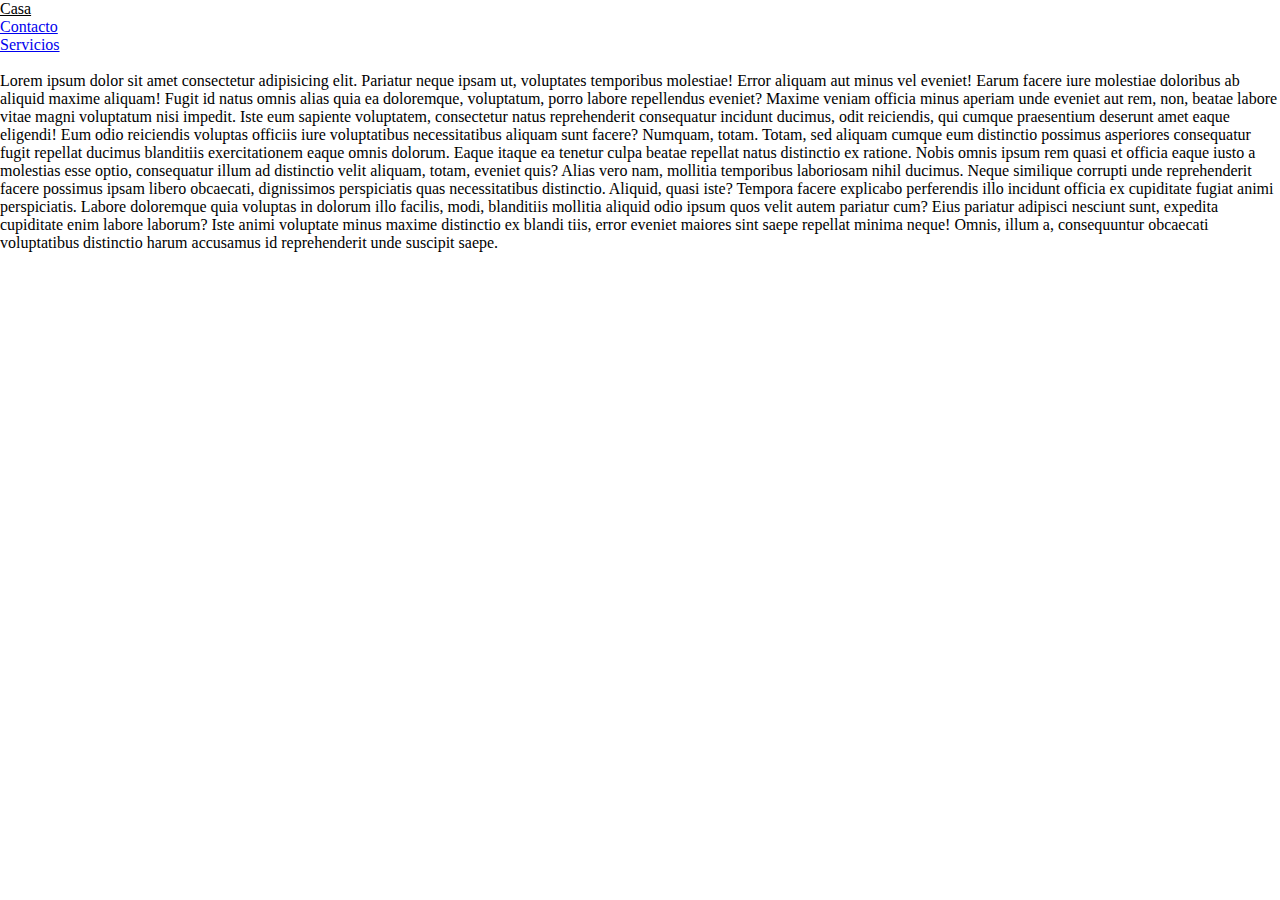
<file: webForms.html>
<!DOCTYPE html>
<html lang="en">
  <head>
    <meta charset="UTF-8" />
    <meta name="viewport" content="width=device-width, initial-scale=1.0" />
    <title>Formulario</title>
    <style>
      * {
        margin: 0;
        padding: 0;
        box-sizing: border-box;
      }
      li a:hover {
        color: black;
      }
    </style>
  </head>
  <body>
    <header>
      <nav>
        <ul>
          <li><a href="home">Casa</a></li>
          <li><a href="contacto">Contacto</a></li>
          <li><a href="servicio">Servicios</a></li>
          <li><a href=""></a></li>
        </ul>
      </nav>
    </header>
    <main>
      <section>
        <article>
          <p>
            Lorem ipsum dolor sit amet consectetur adipisicing elit. Pariatur
            neque ipsam ut, voluptates temporibus molestiae! Error aliquam aut
            minus vel eveniet! Earum facere iure molestiae doloribus ab aliquid
            maxime aliquam! Fugit id natus omnis alias quia ea doloremque,
            voluptatum, porro labore repellendus eveniet? Maxime veniam officia
            minus aperiam unde eveniet aut rem, non, beatae labore vitae magni
            voluptatum nisi impedit. Iste eum sapiente voluptatem, consectetur
            natus reprehenderit consequatur incidunt ducimus, odit reiciendis,
            qui cumque praesentium deserunt amet eaque eligendi! Eum odio
            reiciendis voluptas officiis iure voluptatibus necessitatibus
            aliquam sunt facere? Numquam, totam. Totam, sed aliquam cumque eum
            distinctio possimus asperiores consequatur fugit repellat ducimus
            blanditiis exercitationem eaque omnis dolorum. Eaque itaque ea
            tenetur culpa beatae repellat natus distinctio ex ratione. Nobis
            omnis ipsum rem quasi et officia eaque iusto a molestias esse optio,
            consequatur illum ad distinctio velit aliquam, totam, eveniet quis?
            Alias vero nam, mollitia temporibus laboriosam nihil ducimus. Neque
            similique corrupti unde reprehenderit facere possimus ipsam libero
            obcaecati, dignissimos perspiciatis quas necessitatibus distinctio.
            Aliquid, quasi iste? Tempora facere explicabo perferendis illo
            incidunt officia ex cupiditate fugiat animi perspiciatis. Labore
            doloremque quia voluptas in dolorum illo facilis, modi, blanditiis
            mollitia aliquid odio ipsum quos velit autem pariatur cum? Eius
            pariatur adipisci nesciunt sunt, expedita cupiditate enim labore
            laborum? Iste animi voluptate minus maxime distinctio ex blandi
            tiis, error eveniet maiores sint saepe repellat minima neque! Omnis,
            illum a, consequuntur obcaecati voluptatibus distinctio harum
            accusamus id reprehenderit unde suscipit saepe.
          </p>
        </article>
      </section>
      <section>
        <article></article>
      </section>
    </main>
  </body>
</html>
</file>
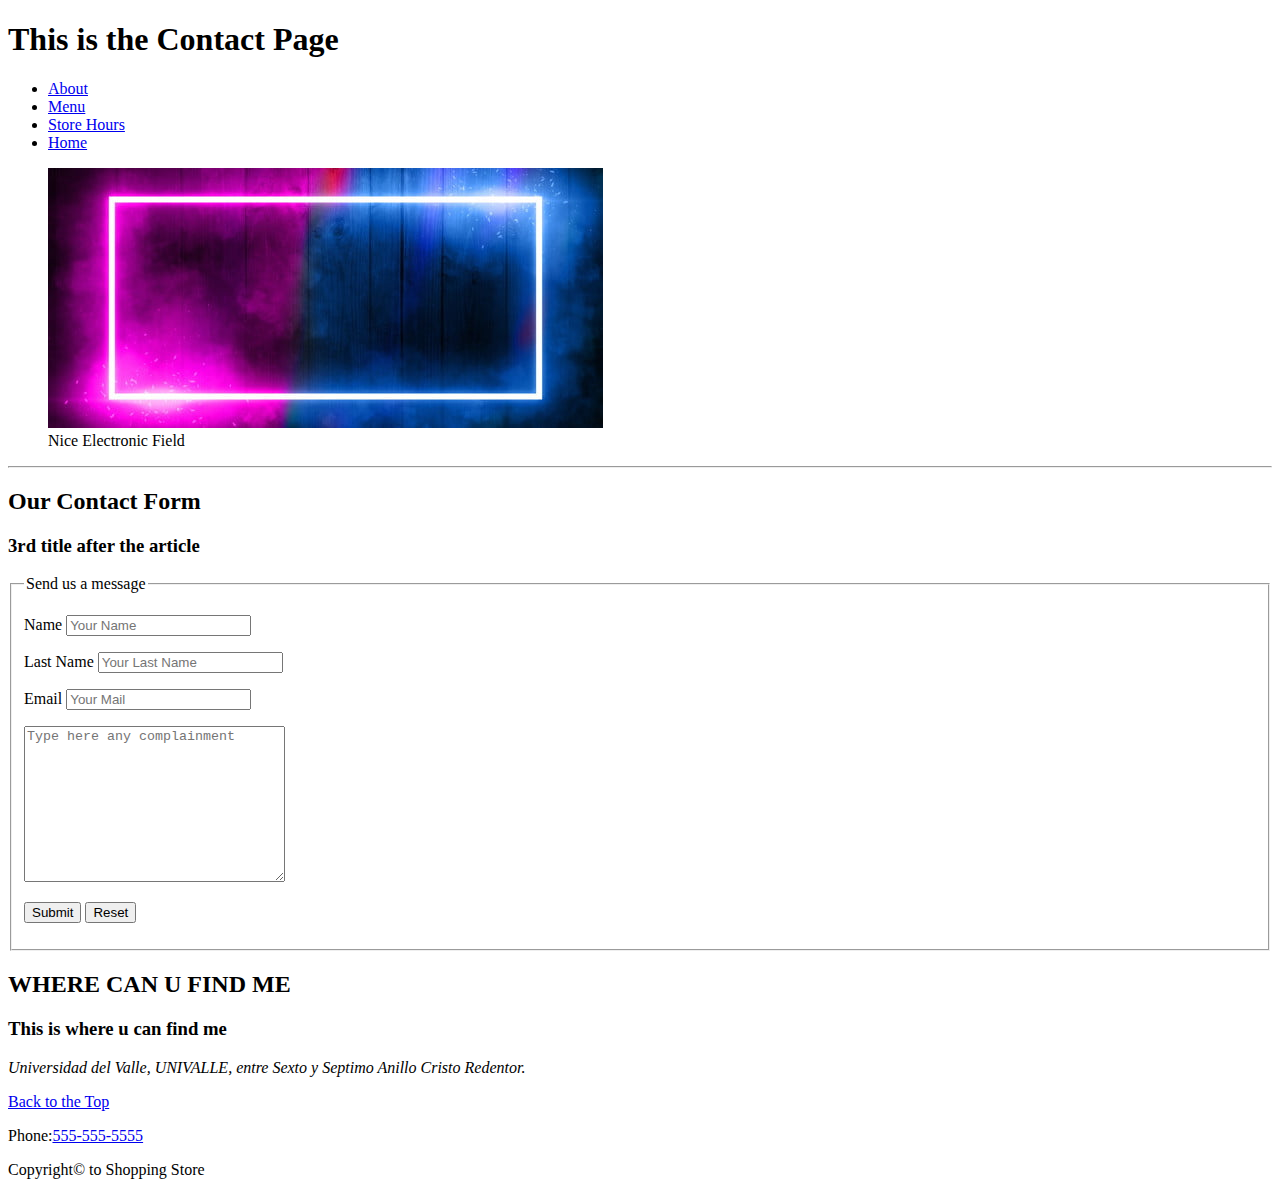
<file: Web Page/contact.html>
<!DOCTYPE html>
<html lang="en">
<head>
    <meta charset="UTF-8">
    <meta http-equiv="X-UA-Compatible" content="IE=edge">
    <meta name="viewport" content="width=device-width, initial-scale=1.0">
    <meta name="author" content="Omar Velasco" >
    <meta name="description" content="Contact for the Store">
    <title>Contact Store</title>
</head>
<body>
    <header>
        <h1>This is the Contact Page</h1>
        <nav>
            <ul>
                <li><a href="/#information">About</a></li>
                <li><a href="/#Options">Menu</a></li>
                <li><a href="/hours.html">Store Hours</a></li>
                <li><a href="/index.html">Home</a></li>
            </ul>
        </nav>
        <figure>
            <img src="./img/fondo.jpg" alt="Background" title="Field">
            <figcaption>
                Nice Electronic Field
            </figcaption>
        </figure>
    </header>
    <hr>
    <main>
        <section>
            <h2>Our Contact Form</h2>
            <article>
                <h3>3rd title after the article</h3>
                <form action="">
                    <fieldset>
                        <legend>
                            Send us a message
                        </legend>
                        <p>
                            <label for="name">Name</label>
                            <input type="text"  placeholder="Your Name" id="name"
                            name="name" required>
                        </p>
                        <p>
                            <label for="lastName">Last Name</label>
                            <input type="text" placeholder="Your Last Name" id="lastName" name="lastName" required>
                        </p>
                        <p>
                            <label for="mail">Email</label>
                            <input type="email" placeholder="Your Mail" id="mail" name="mail" required>
                        </p>
                        <p>
                            <label for="comment"></label>
                            <textarea name="comment" placeholder="Type here any complainment" id="comment" cols="30" rows="10"></textarea>
                        </p>
                        <p>
                            <button type="submit">Submit</button>
                            <button type="reset">Reset</button>
                        </p>
                    </fieldset>
                </form>
            </article>
        </section>
        <section>
            <h2>WHERE CAN U FIND ME</h2>
        <article>
            <h3>This is where u can find me</h3>
            <address>
                Universidad del Valle, UNIVALLE, entre Sexto y Septimo Anillo Cristo Redentor.
            </address>
        </article>
        </section>
    </main>
    <footer>
        <p><a href="#">Back to the Top</a></p>
        <p>Phone:<a href="tel:5555555555" >555-555-5555</a></p>
        <p>Copyright&copy; to Shopping Store</p>
    </footer>
</body>
</html>
</file>
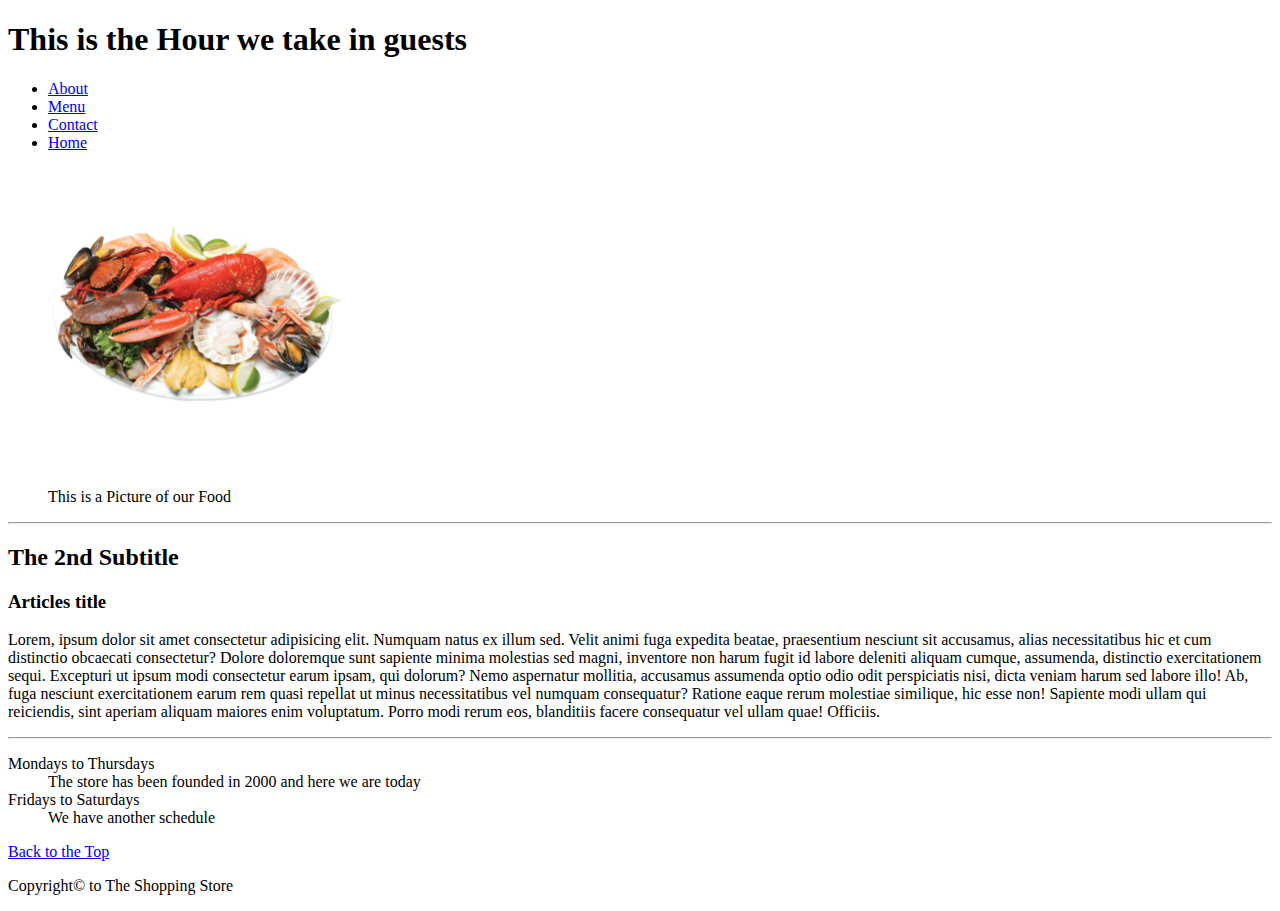
<file: Web Page/hours.html>
<!DOCTYPE html>
<html lang="en">
<head>
    <meta charset="UTF-8">
    <meta http-equiv="X-UA-Compatible" content="IE=edge">
    <meta name="viewport" content="width=device-width, initial-scale=1.0">
    <meta name="author" content="Omar Velasco" >
    <meta name="description" content="Open Hours we attend to customers">
    <title>Open Hours</title>
</head>
<body>
    <header>
        <h1>This is the Hour we take in guests</h1>
        <nav>
            <ul>
                <li><a href="/#information">About</a></li>
                <li><a href="/#Options">Menu</a></li>
                <li><a href="/contact.html">Contact</a></li>
                <li><a href="/index.html">Home</a></li>
            </ul>
        </nav>
        <figure>
            <img src="./img/lobster.png" alt="lobster" title="Food" width="300">
            <figcaption> <p>This is a Picture of our Food</p></figcaption>
        </figure>
    </header>
    <hr>
    <main>
        <section>
            <h2>The 2nd Subtitle</h2>
            <article>
                <h3>Articles title</h3>
                <p>
                    Lorem, ipsum dolor sit amet consectetur adipisicing elit. Numquam natus ex illum sed. Velit animi fuga expedita beatae,  praesentium nesciunt sit accusamus, alias necessitatibus hic et cum distinctio obcaecati consectetur?
                    Dolore doloremque sunt sapiente minima molestias sed magni, inventore non harum fugit id labore deleniti aliquam cumque, assumenda, distinctio exercitationem sequi. Excepturi ut ipsum modi consectetur earum ipsam, qui dolorum?
                    Nemo aspernatur mollitia, accusamus assumenda optio odio odit perspiciatis nisi, dicta veniam harum sed labore illo! Ab, fuga nesciunt exercitationem earum rem quasi repellat ut minus necessitatibus vel numquam consequatur?
                    Ratione eaque rerum molestiae similique, hic esse non! Sapiente modi ullam qui reiciendis, sint aperiam aliquam maiores enim voluptatum. Porro modi rerum eos, blanditiis facere consequatur vel ullam quae! Officiis.
                </p>
            </article>
        </section>
        <hr>
        <dl>
            <dt>Mondays to Thursdays</dt>
            <dd>
                The store has been founded in <time datetime="2000">2000</time> and here we are today
            </dd>
            <dt>Fridays to Saturdays</dt>
            <dd>We have another schedule</dd>
        </dl>
    </main>
    <footer>
        <p><a href="#">Back to the Top</a></p>
        <p>Copyright&copy; to The Shopping Store </p>
    </footer>
</body>
</html>
</file>
